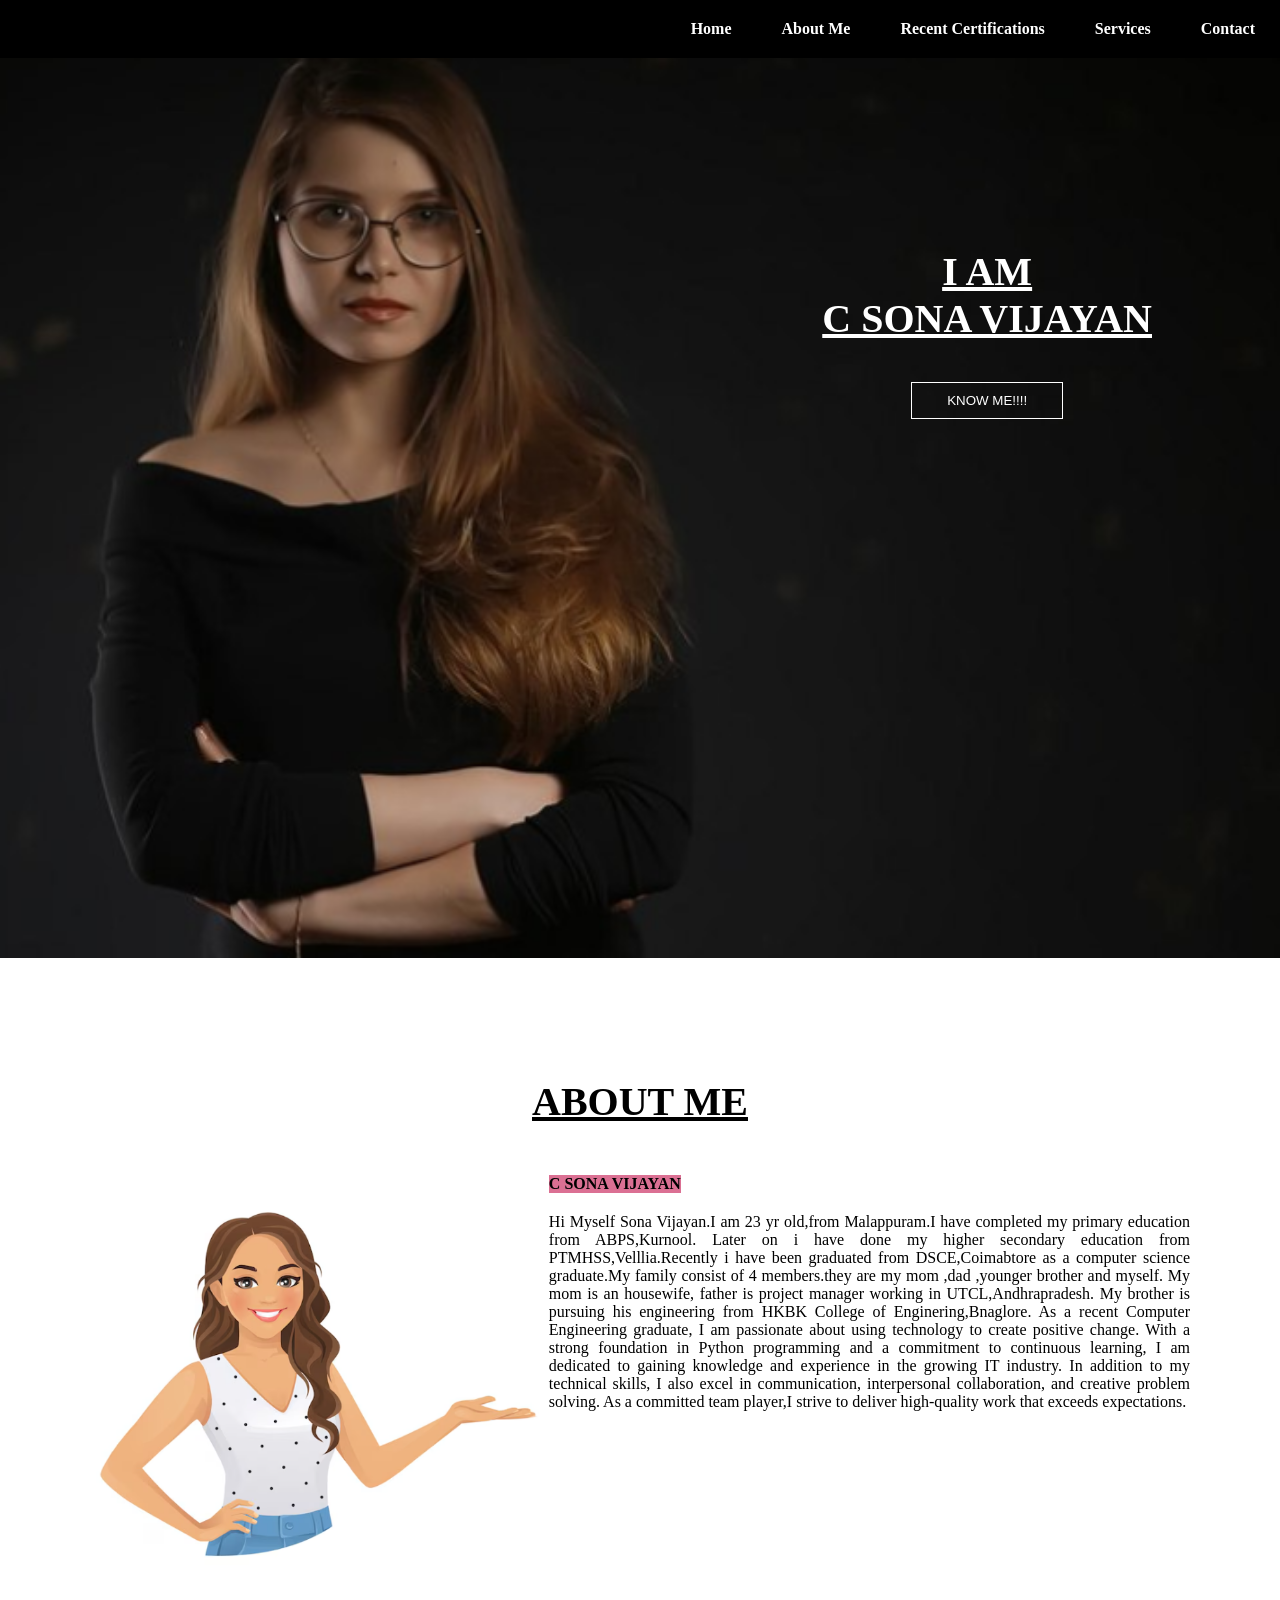
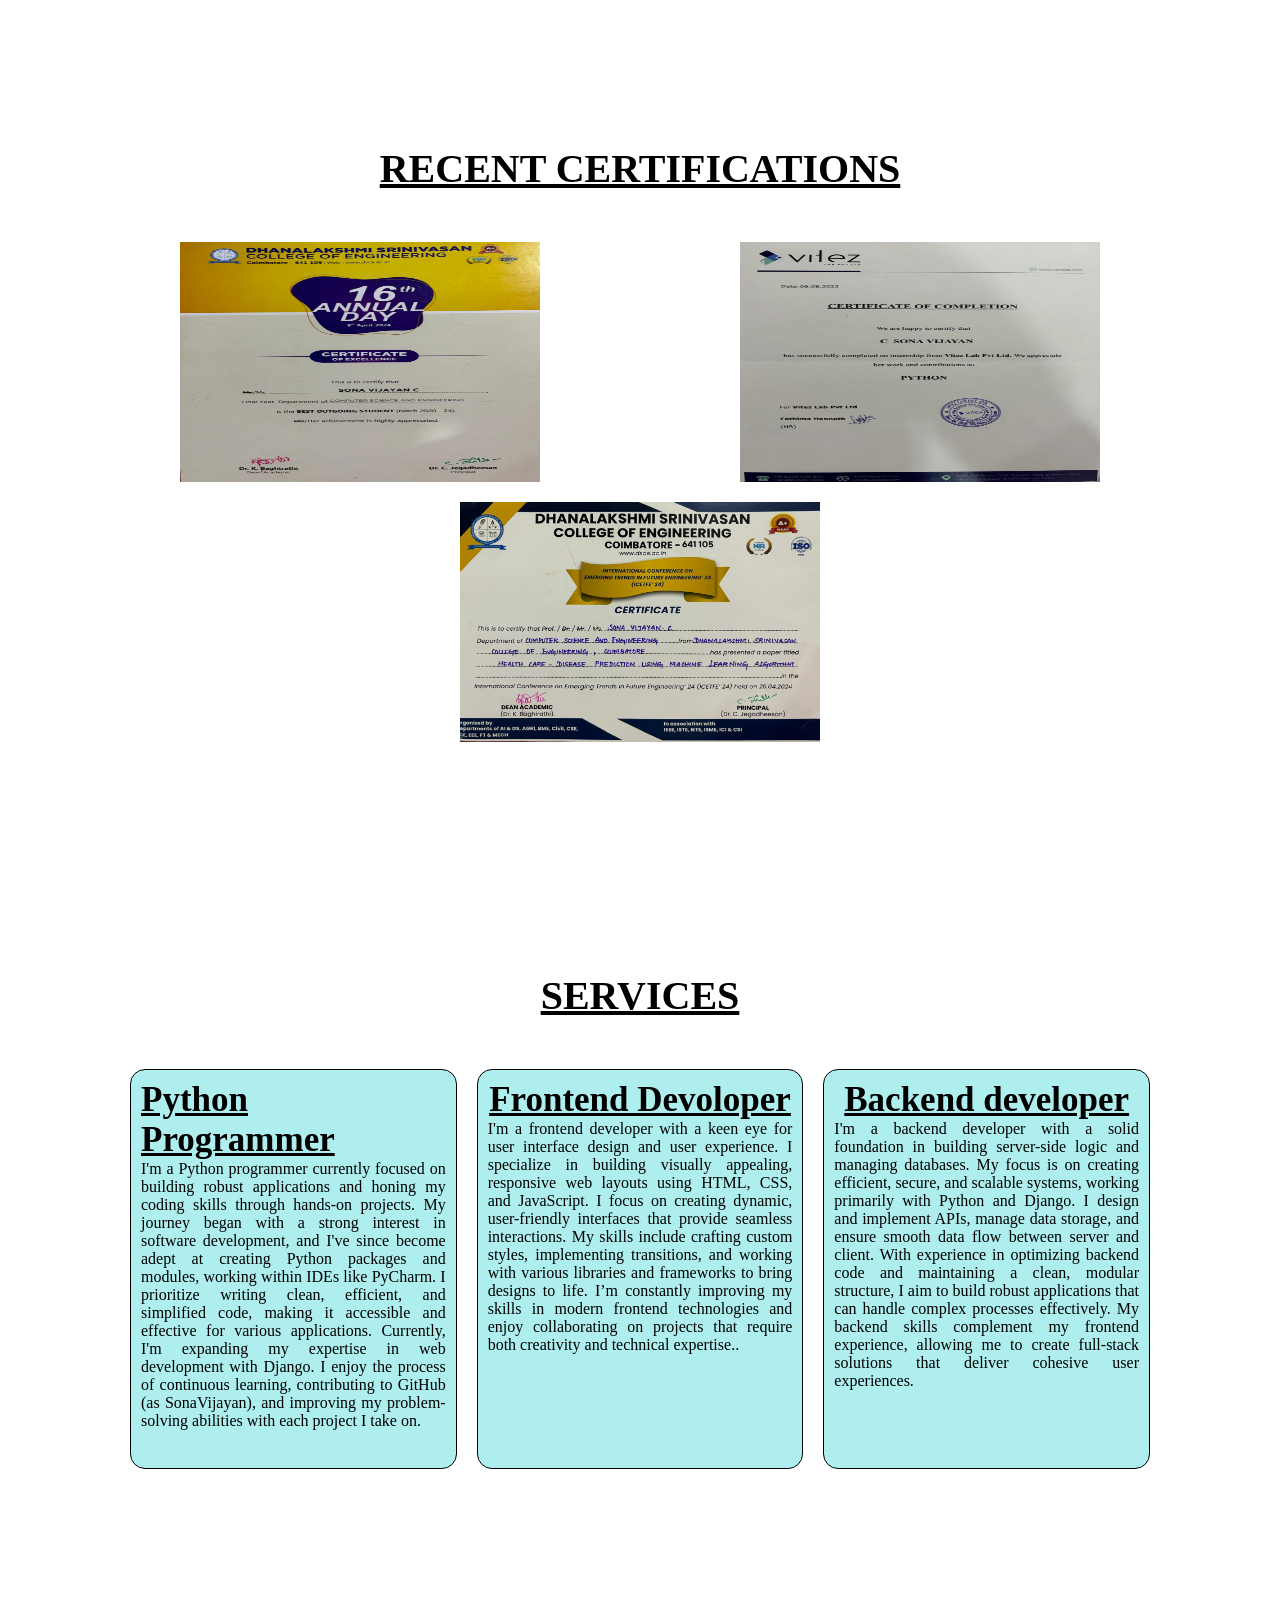
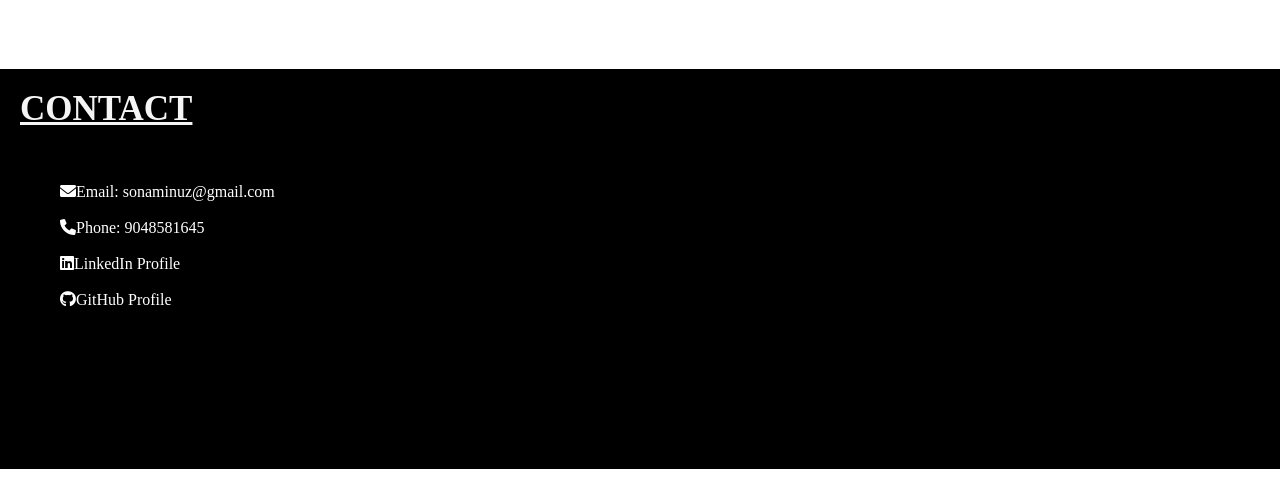
<file: index.html>
<!DOCTYPE html>
<html lang="en">
<head>
    <meta charset="UTF-8">
    <meta name="viewport" content="width=device-width, initial-scale=1.0">
    <title>Document</title>
    <link rel="stylesheet" href="./style.css">
    <link rel="preconnect" href="https://fonts.googleapis.com">
<link rel="preconnect" href="https://fonts.gstatic.com" crossorigin>
<link href="https://fonts.googleapis.com/css2?family=Montserrat+Alternates:ital,wght@0,100;0,200;0,300;0,400;0,500;0,600;0,700;0,800;0,900;1,100;1,200;1,300;1,400;1,500;1,600;1,700;1,800;1,900&family=Noto+Sans:ital,wght@0,100..900;1,100..900&display=swap" rel="stylesheet">

    <link rel="stylesheet" href="https://cdnjs.cloudflare.com/ajax/libs/font-awesome/6.0.0-beta3/css/all.min.css">



</head>
<body>
    <div class="navbar">
        <!-- <img src="./images/my new logo.png" alt="logo" class="logoimg"> -->
        <div class="links">
        <ul>
            <li><a href="#home">Home</a></li>
            <li><a href="#about">About Me</a></li>
            <li><a href="#recentCertifications">Recent Certifications</a></li>
            <li><a href="#services">Services</a></li>
            <li><a href="#contact">Contact</a></li>
        </ul>
    </div>
    </div>
    <section id="home">
       <div class="main">
        <h1 class="headings">I AM<br>C SONA VIJAYAN</h1>
        <button class="button">
            KNOW ME!!!!
        </button>
       </div>
    </section>
    <section id="about">
      <h1 class="headings">ABOUT ME</h1>
            <div id="pic">
            <img src="./images/girlhand.png" alt="">
            <div id="intro">
                <h2>C SONA VIJAYAN</h2>
                <p>Hi Myself Sona Vijayan.I am 23 yr old,from Malappuram.I have completed my primary education from ABPS,Kurnool.
                    Later on i have done my higher secondary education from PTMHSS,Velllia.Recently i have been graduated from DSCE,Coimabtore
                    as a computer science graduate.My family consist of 4 members.they are my mom ,dad ,younger brother and myself.
                    My mom is an housewife, father is project manager working in UTCL,Andhrapradesh.
                    My brother is pursuing his engineering from HKBK College of Enginering,Bnaglore.
                    As a recent Computer Engineering graduate, I am passionate about using technology to create positive change.
                    With a strong foundation in Python programming and a commitment to continuous learning,
                     I am dedicated to gaining knowledge and experience in the growing IT industry. 
                    In addition to my technical skills, I also excel in communication, interpersonal collaboration, and creative problem solving.
                    As a committed team player,I strive to deliver high-quality work that exceeds expectations.</p>
            </div>
        </div>
        </div>
    </section>
    <section id="recentCertifications">
        <h2 class="headings">RECENT CERTIFICATIONS</h2>
        <div class="gallery">
            <img src="images/certificate.jpg" alt="">
            <img src="images/internship.jpg" alt="">
            <img src="images/paper publication.jpg" alt="">

        </div>

    </section>
    <section id="services">
        <h3 class="headings">SERVICES</h3>
        <div class="row">
            <div class="box">
                <h3 class="headings1">Python Programmer</h3>
                <p>I'm a Python programmer currently focused on building robust applications and honing
                     my coding skills through hands-on projects. My journey began with a strong interest in software development, and I've since become adept at creating Python packages and modules,
                      working within IDEs like PyCharm. I prioritize writing clean, efficient, and simplified code, making it accessible and effective for various applications. 
                      Currently, I'm expanding my expertise in web development with Django. I enjoy the process of continuous learning, contributing to GitHub (as SonaVijayan),
                     and improving my problem-solving abilities with each project I take on.</p>

            </div>
            <div class="box">
                <h3 class="headings2">Frontend Devoloper</h3>
                <p>I'm a frontend developer with a keen eye for user interface design and user experience.
                     I specialize in building visually appealing, responsive web layouts using HTML, CSS, and JavaScript. I focus on creating dynamic, user-friendly interfaces that provide seamless interactions.
                      My skills include crafting custom styles, implementing transitions, and working with various libraries and frameworks to bring designs to life. 
                      I’m constantly improving my skills in modern frontend technologies and
                     enjoy collaborating on projects that require both creativity and technical expertise..</p>

            </div>
            <div class="box">
                <h3 class="headings3">Backend developer</h3>
                <p>I'm a backend developer with a solid foundation in building server-side logic and managing databases.
                     My focus is on creating efficient, secure, and scalable systems, working primarily with Python and Django.
                      I design and implement APIs, manage data storage, and ensure smooth data flow between server and client. With experience in optimizing backend code and maintaining a clean, modular structure, I aim to build robust applications that can handle complex processes effectively. 
                      My backend skills complement my frontend experience, 
                    allowing me to create full-stack solutions that deliver cohesive user experiences.</p>

            </div>
    </section>
    <section id="contact">
        <h4 class="headings4">CONTACT</h4><br><br><br>
        <!-- <form action="" class="form">
            <input type="text" name="name" class="input" placeholder="enter your name">
            <input type="email" name="email" class="input" placeholder="enter your email">
            <textarea name="msg" id="msg" cols="30" rows="10" placeholder="enter your msg"></textarea>
            <input type="submit" value="SEND" id="SEND">
        </form> -->
        <!-- <div class="contactbody">
        <a href="">sonaminuz@gmail.com</a>
        <a href="">9048581645</a>
        <a href="http://www.linkedin.com/in/sonavijayanc">linkedin</a>
        <a href="https://github.com/SonaVijayan">github</a>
        </div> -->
        <div class="contactbody">
            <a href="mailto:sonaminuz@gmail.com"><i class="fas fa-envelope"></i> Email: sonaminuz@gmail.com</a><br>
            <a href="tel:9048581645"><i class="fas fa-phone"></i> Phone: 9048581645</a><br>
            <a href="http://www.linkedin.com/in/sonavijayanc" target="_blank"><i class="fab fa-linkedin"></i> LinkedIn Profile</a><br>
            <a href="https://github.com/SonaVijayan" target="_blank"><i class="fab fa-github"></i> GitHub Profile</a>
        </div>
        
    </section>



</body>
</html>
</file>
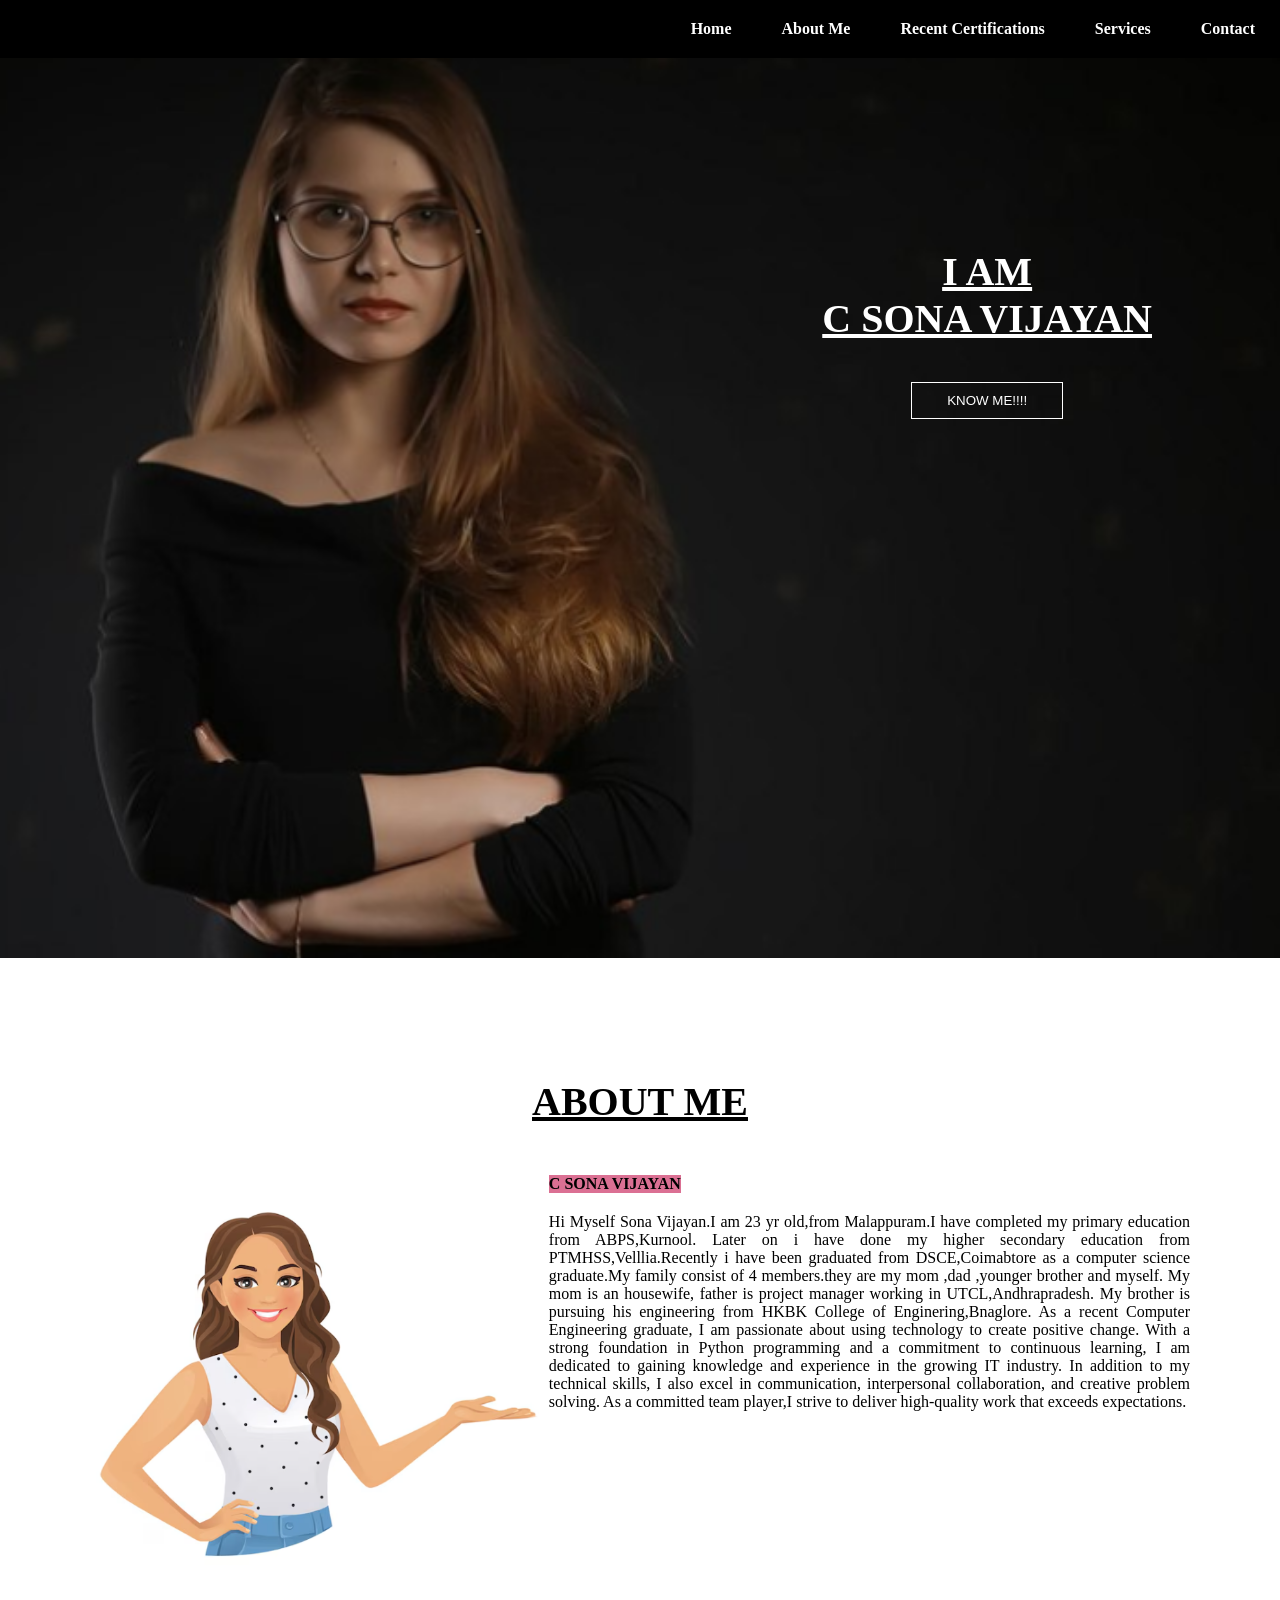
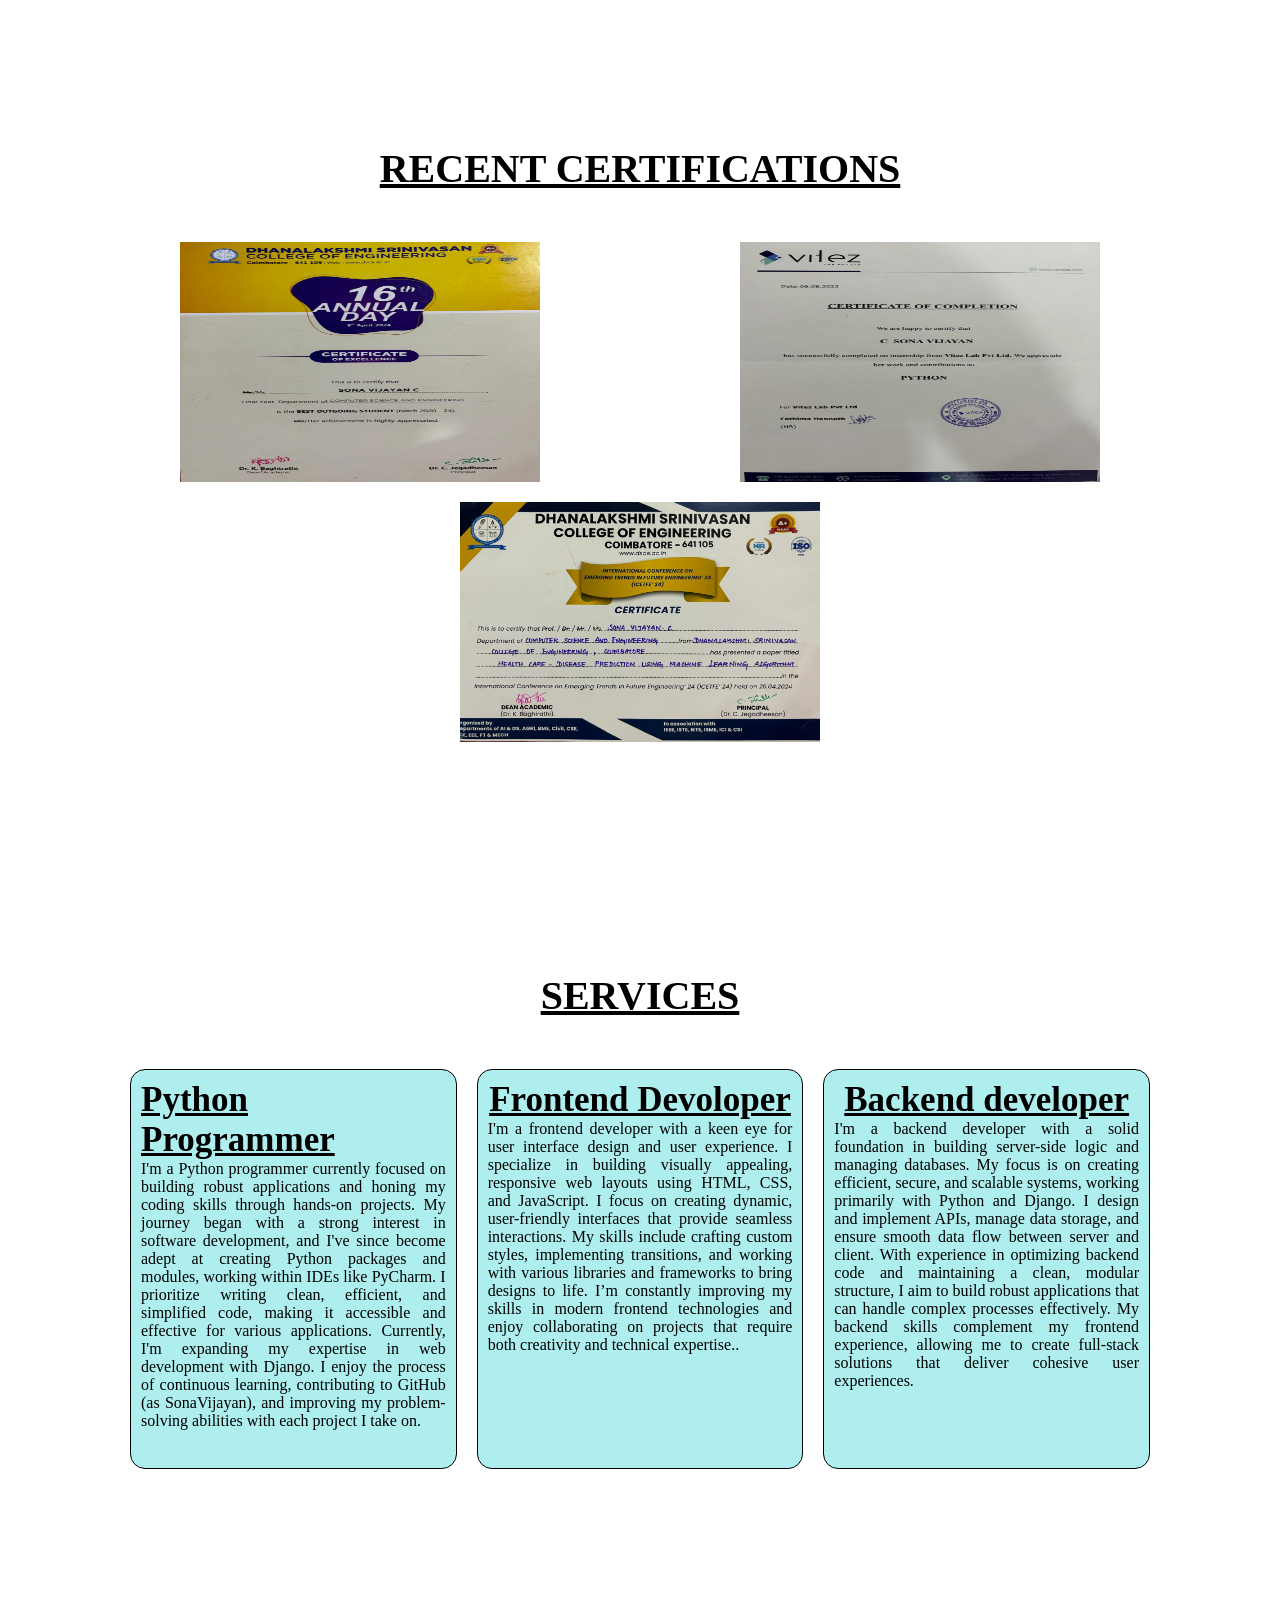
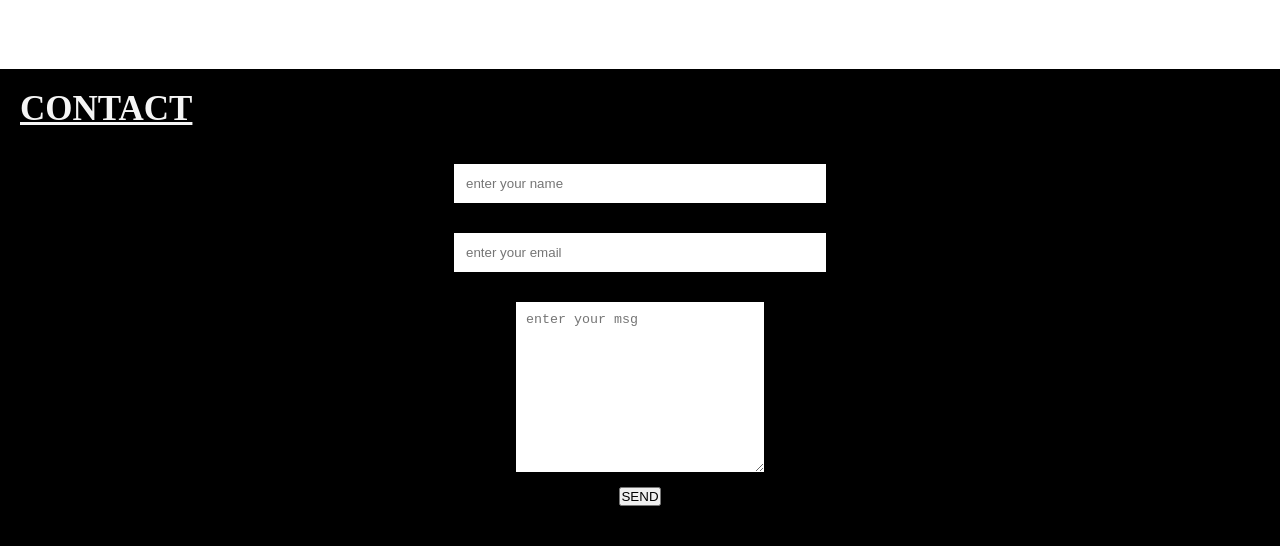
<file: task.html/index.html>
<!DOCTYPE html>
<html lang="en">
<head>
    <meta charset="UTF-8">
    <meta name="viewport" content="width=device-width, initial-scale=1.0">
    <title>Document</title>
    <link rel="stylesheet" href="./style.css">
    <link rel="preconnect" href="https://fonts.googleapis.com">
<link rel="preconnect" href="https://fonts.gstatic.com" crossorigin>
<link href="https://fonts.googleapis.com/css2?family=Montserrat+Alternates:ital,wght@0,100;0,200;0,300;0,400;0,500;0,600;0,700;0,800;0,900;1,100;1,200;1,300;1,400;1,500;1,600;1,700;1,800;1,900&family=Noto+Sans:ital,wght@0,100..900;1,100..900&display=swap" rel="stylesheet">
</head>
<body>
    <div class="navbar">
        <!-- <img src="./images/my new logo.png" alt="logo" class="logoimg"> -->
        <div class="links">
        <ul>
            <li><a href="#home">Home</a></li>
            <li><a href="#about">About Me</a></li>
            <li><a href="#recentCertifications">Recent Certifications</a></li>
            <li><a href="#services">Services</a></li>
            <li><a href="#contact">Contact</a></li>
        </ul>
    </div>
    </div>
    <section id="home">
       <div class="main">
        <h1 class="headings">I AM<br>C SONA VIJAYAN</h1>
        <button class="button">
            KNOW ME!!!!
        </button>
       </div>
    </section>
    <section id="about">
      <h1 class="headings">ABOUT ME</h1>
            <div id="pic">
            <img src="./images/girlhand.png" alt="">
            <div id="intro">
                <h2>C SONA VIJAYAN</h2>
                <p>Hi Myself Sona Vijayan.I am 23 yr old,from Malappuram.I have completed my primary education from ABPS,Kurnool.
                    Later on i have done my higher secondary education from PTMHSS,Velllia.Recently i have been graduated from DSCE,Coimabtore
                    as a computer science graduate.My family consist of 4 members.they are my mom ,dad ,younger brother and myself.
                    My mom is an housewife, father is project manager working in UTCL,Andhrapradesh.
                    My brother is pursuing his engineering from HKBK College of Enginering,Bnaglore.
                    As a recent Computer Engineering graduate, I am passionate about using technology to create positive change.
                    With a strong foundation in Python programming and a commitment to continuous learning,
                     I am dedicated to gaining knowledge and experience in the growing IT industry. 
                    In addition to my technical skills, I also excel in communication, interpersonal collaboration, and creative problem solving.
                    As a committed team player,I strive to deliver high-quality work that exceeds expectations.</p>
            </div>
        </div>
        </div>
    </section>
    <section id="recentCertifications">
        <h2 class="headings">RECENT CERTIFICATIONS</h2>
        <div class="gallery">
            <img src="images/certificate.jpg" alt="">
            <img src="images/internship.jpg" alt="">
            <img src="images/paper publication.jpg" alt="">

        </div>

    </section>
    <section id="services">
        <h3 class="headings">SERVICES</h3>
        <div class="row">
            <div class="box">
                <h3 class="headings1">Python Programmer</h3>
                <p>I'm a Python programmer currently focused on building robust applications and honing
                     my coding skills through hands-on projects. My journey began with a strong interest in software development, and I've since become adept at creating Python packages and modules,
                      working within IDEs like PyCharm. I prioritize writing clean, efficient, and simplified code, making it accessible and effective for various applications. 
                      Currently, I'm expanding my expertise in web development with Django. I enjoy the process of continuous learning, contributing to GitHub (as SonaVijayan),
                     and improving my problem-solving abilities with each project I take on.</p>

            </div>
            <div class="box">
                <h3 class="headings2">Frontend Devoloper</h3>
                <p>I'm a frontend developer with a keen eye for user interface design and user experience.
                     I specialize in building visually appealing, responsive web layouts using HTML, CSS, and JavaScript. I focus on creating dynamic, user-friendly interfaces that provide seamless interactions.
                      My skills include crafting custom styles, implementing transitions, and working with various libraries and frameworks to bring designs to life. 
                      I’m constantly improving my skills in modern frontend technologies and
                     enjoy collaborating on projects that require both creativity and technical expertise..</p>

            </div>
            <div class="box">
                <h3 class="headings3">Backend developer</h3>
                <p>I'm a backend developer with a solid foundation in building server-side logic and managing databases.
                     My focus is on creating efficient, secure, and scalable systems, working primarily with Python and Django.
                      I design and implement APIs, manage data storage, and ensure smooth data flow between server and client. With experience in optimizing backend code and maintaining a clean, modular structure, I aim to build robust applications that can handle complex processes effectively. 
                      My backend skills complement my frontend experience, 
                    allowing me to create full-stack solutions that deliver cohesive user experiences.</p>

            </div>
    </section>
    <section id="contact">
        <h4 class="headings4">CONTACT</h4>
        <form action="" class="form">
            <input type="text" name="name" class="input" placeholder="enter your name">
            <input type="email" name="email" class="input" placeholder="enter your email">
            <textarea name="msg" id="msg" cols="30" rows="10" placeholder="enter your msg"></textarea>
            <input type="submit" value="SEND" id="SEND">
        </form>
    </section>



</body>
</html>
</file>
<file: style.css>
*{
    margin: 0px;
    padding:0px;
    box-sizing: border-box;
}


.logoimg{
    height:80px;
    width: 80px;
    
    justify-content: left;
    display: flex;
    
}

.navbar{
    display: flex;
    justify-content: right;
    align-items: center;
    background-color: black;
    position: sticky;

    
}



.navbar ul{
    display: flex;
    margin: 20px 0px;
    list-style: none;


}
.navbar ul li{
    font-family: 'Times New Roman', Times, serif;
    font-weight: bold;
    font-size: medium;

}
.navbar ul li a{
    text-decoration: none;
    color: white;
    padding: 8px 25px;
    transition: all .5s;

}
.navbar ul li a:hover{
    background-color: whitesmoke;
    color: black;
}
#home{
    display: flex;
    flex-direction: column;
    background-color: black;
    height: 840px;
    justify-content: center;
    align-items: center;
    color: white;

}
/* #home::before{
    content: "";
    position: absolute;
    top: 0;
    right: 0;
    background: url(images/newimg.png)no-repeat center center/cover;
    height: 900px;
    width: 100%;
    z-index: -1;
} */

#home {
    background: url(images/girlface.png) no-repeat center center / cover;
    height: 900px;
    width: 100%;
    top: 0;
    right: 0;
    position: relative; /* This is optional, but often useful for layout */
    z-index: -1; /* Adjust z-index if needed for layering */
}
.main{
    display: flex;
    flex-direction: column;
    align-items: center;
    position: absolute;
    top: 30%;
    right: 10%;
    

}
.headings{
    font-family: century;
    font-size: 40px;
    text-align: center;
    margin: 40px 0px;
    margin-top: -80px;
    /* text-decoration: none; */
}
.button{
    padding: 10px 35px;
    background-color: transparent;
    border: 1px solid white;
    color: white;
    transition: all .10s  ;
    
}
.button:hover{
    cursor: pointer;
    background-color: white;
    color: black;
    font-weight: bold;

 
}
#about{
    display: flex;
    flex-direction: column;
    box-sizing: border-box;
    padding: 80px;
    margin-top: 120px;
    
    
}
.headings {
    text-decoration: underline;
}


#pic{
    display: flex;
}
#pic img{
     width: 575px;
     height: 400px;
}
#intro{
    display: flex;
    flex-direction: column;
    text-align: justify;
    padding: 10px;
    

}
#intro h2{
    font-size: medium;
    margin-bottom: 20px;
    background-color:palevioletred ;
    width: fit-content;
    font-weight: bold;
    
   
    

}
#recentCertifications{
    display: flex;
    flex-direction: column;
    background-color:white;
    padding: 80px;
    width: 100%;
    margin-top: 100px;
    margin-bottom: 100px;
}
.gallery{
    display: flex;
    flex-wrap: wrap;
    justify-content: space-around;
    box-sizing: border-box;

}
.gallery img{
    width: 360px;
    height: 240px;
    margin: 10px;
}
#services{
    display: flex;
    flex-direction: column;
    padding: 120px;
   
    box-sizing: border-box;
}
.row{
    display: flex;

}
.box{
    display: flex;
    flex-direction: column;
    width: 350px;
    height: 400px;
    border: 1px solid black;
    margin: 10px;
    align-items: center;
    text-align: justify;
    padding: 10px;
    border-radius: 15px;
    background-color: paleturquoise;
    background-size: 100% 200%;
    transition: all .8s;
}
.box:hover{
    background-position: left bottom;
    color: red;
    border: none;
}
.headings1 {
    text-decoration: underline;
    font-size: 35px;
    
}
.headings2 {
    text-decoration: underline;
    font-size: 35px;
    
}
.headings3 {
    text-decoration: underline;
    font-size: 35px;
}
#contact{
    display: flex;
    flex-direction: column;
    box-sizing: border-box; 
    background-color: black;
    color: white;
    width: 100%;
    height:400px;
    
   

    padding: 20px;
    margin-top: 70px;
    margin-bottom: 30px;
}
.contactbody>a{
    text-decoration: none;
    display: flex;
    color: white;
    padding-left: 40px;
    
}

.form{
    display: flex;
    flex-direction: column;
    box-sizing: border-box;
    align-items: center;

    margin: 20px 0px;
}
  
 .input{
    padding: 12px;
    margin: 15px;
    width: 30%;
    border: none;
    outline: none;
 }   

#msg{
    width: 20%;
    padding: 10px;
    margin: 15px;
    border: none;
    outline: none;
}
#send{
    width: 10%;
    padding: 10px;
    margin: 40px;
    border: none;
    outline: none;
}
#send:hover{
    cursor: pointer;

}
.headings4 {
    text-decoration: underline;
    font-size: 35px;
    color: whitesmoke;
    justify-content: center;
}
</file>
<file: task.html/style.css>
*{
    margin: 0px;
    padding:0px;
    box-sizing: border-box;
}


.logoimg{
    height:80px;
    width: 80px;
    
    justify-content: left;
    display: flex;
    
}

.navbar{
    display: flex;
    justify-content: right;
    align-items: center;
    background-color: black;
    position: sticky;

    
}



.navbar ul{
    display: flex;
    margin: 20px 0px;
    list-style: none;


}
.navbar ul li{
    font-family: 'Times New Roman', Times, serif;
    font-weight: bold;
    font-size: medium;

}
.navbar ul li a{
    text-decoration: none;
    color: white;
    padding: 8px 25px;
    transition: all .5s;

}
.navbar ul li a:hover{
    background-color: whitesmoke;
    color: black;
}
#home{
    display: flex;
    flex-direction: column;
    background-color: black;
    height: 840px;
    justify-content: center;
    align-items: center;
    color: white;

}
/* #home::before{
    content: "";
    position: absolute;
    top: 0;
    right: 0;
    background: url(images/newimg.png)no-repeat center center/cover;
    height: 900px;
    width: 100%;
    z-index: -1;
} */

#home {
    background: url(images/girlface.png) no-repeat center center / cover;
    height: 900px;
    width: 100%;
    top: 0;
    right: 0;
    position: relative; /* This is optional, but often useful for layout */
    z-index: -1; /* Adjust z-index if needed for layering */
}
.main{
    display: flex;
    flex-direction: column;
    align-items: center;
    position: absolute;
    top: 30%;
    right: 10%;
    

}
.headings{
    font-family: century;
    font-size: 40px;
    text-align: center;
    margin: 40px 0px;
    margin-top: -80px;
    /* text-decoration: none; */
}
.button{
    padding: 10px 35px;
    background-color: transparent;
    border: 1px solid white;
    color: white;
    transition: all .10s  ;
    
}
.button:hover{
    cursor: pointer;
    background-color: white;
    color: black;
    font-weight: bold;

 
}
#about{
    display: flex;
    flex-direction: column;
    box-sizing: border-box;
    padding: 80px;
    margin-top: 120px;
    
    
}
.headings {
    text-decoration: underline;
}


#pic{
    display: flex;
}
#pic img{
     width: 575px;
     height: 400px;
}
#intro{
    display: flex;
    flex-direction: column;
    text-align: justify;
    padding: 10px;
    

}
#intro h2{
    font-size: medium;
    margin-bottom: 20px;
    background-color:palevioletred ;
    width: fit-content;
    font-weight: bold;
    
   
    

}
#recentCertifications{
    display: flex;
    flex-direction: column;
    background-color:white;
    padding: 80px;
    width: 100%;
    margin-top: 100px;
    margin-bottom: 100px;
}
.gallery{
    display: flex;
    flex-wrap: wrap;
    justify-content: space-around;
    box-sizing: border-box;

}
.gallery img{
    width: 360px;
    height: 240px;
    margin: 10px;
}
#services{
    display: flex;
    flex-direction: column;
    padding: 120px;
   
    box-sizing: border-box;
}
.row{
    display: flex;

}
.box{
    display: flex;
    flex-direction: column;
    width: 350px;
    height: 400px;
    border: 1px solid black;
    margin: 10px;
    align-items: center;
    text-align: justify;
    padding: 10px;
    border-radius: 15px;
    background-color: paleturquoise;
    background-size: 100% 200%;
    transition: all .8s;
}
.box:hover{
    background-position: left bottom;
    color: red;
    border: none;
}
.headings1 {
    text-decoration: underline;
    font-size: 35px;
    
}
.headings2 {
    text-decoration: underline;
    font-size: 35px;
    
}
.headings3 {
    text-decoration: underline;
    font-size: 35px;
}
#contact{
    display: flex;
    flex-direction: column;
    box-sizing: border-box;
    background-color: black;
    color: white;
   

    padding: 20px;
    margin-top: 70px;
}

.form{
    display: flex;
    flex-direction: column;
    box-sizing: border-box;
    align-items: center;

    margin: 20px 0px;
}
  
 .input{
    padding: 12px;
    margin: 15px;
    width: 30%;
    border: none;
    outline: none;
 }   

#msg{
    width: 20%;
    padding: 10px;
    margin: 15px;
    border: none;
    outline: none;
}
#send{
    width: 10%;
    padding: 10px;
    margin: 40px;
    border: none;
    outline: none;
}
#send:hover{
    cursor: pointer;

}
.headings4 {
    text-decoration: underline;
    font-size: 35px;
    color: whitesmoke;
    justify-content: center;
}
</file>
